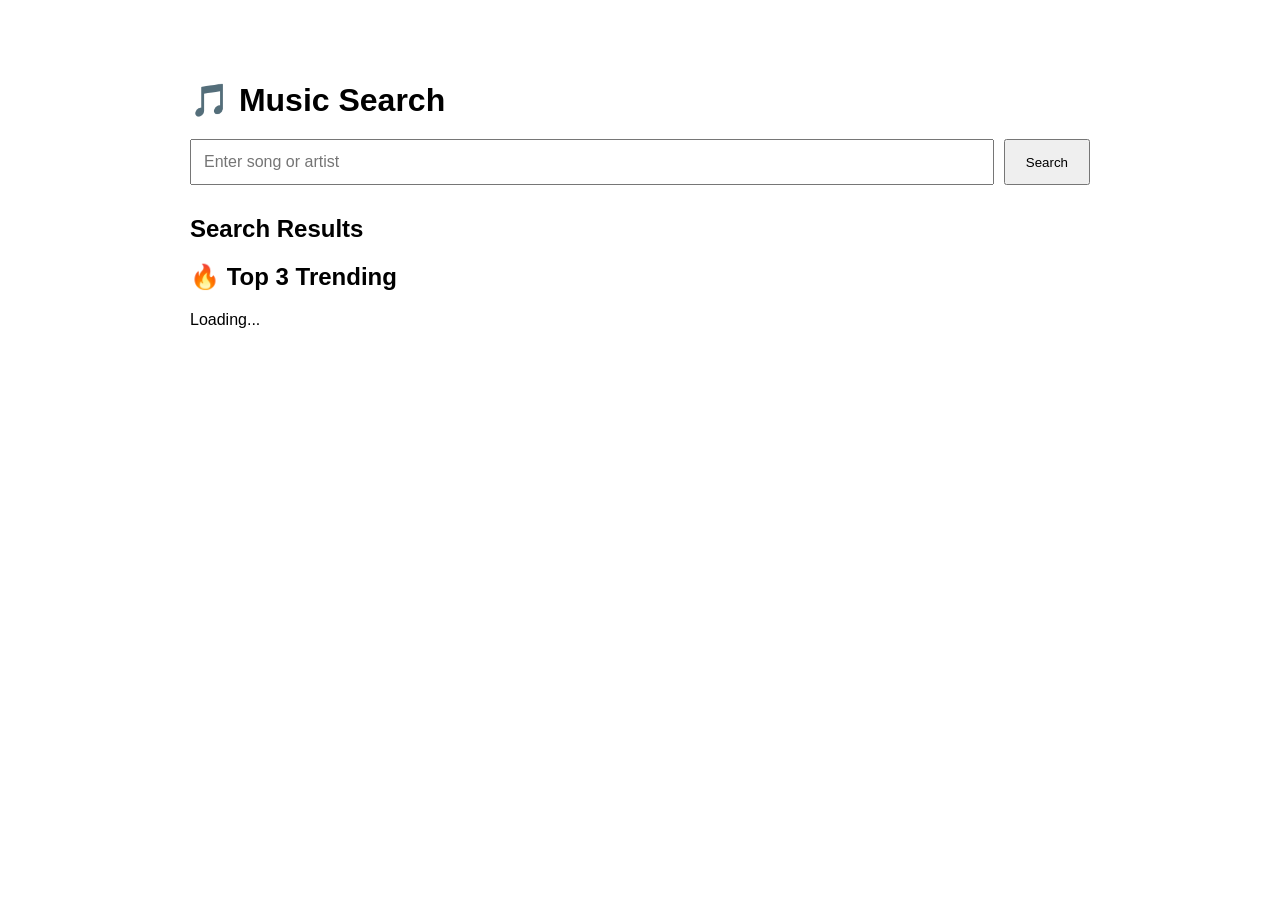
<file: Homepage.html>
<!DOCTYPE html>
<html>
<head>
    <title>Music Search</title>

    <style>
        body {
            font-family: Arial, sans-serif;
            max-width: 900px;
            margin: 40px auto;
            padding: 20px;
        }

        h1 {
            margin-bottom: 20px;
        }

        form {
            display: flex;
            gap: 10px;
            margin-bottom: 30px;
        }

        input {
            flex: 1;
            padding: 12px;
            font-size: 16px;
        }

        button {
            padding: 12px 20px;
            cursor: pointer;
        }

        .video {
            display: flex;
            gap: 20px;
            padding: 15px 0;
            border-bottom: 1px solid #ddd;
        }

        .video img {
            width: 200px;
            height: 112px;
            object-fit: cover;
        }

        .video h3 {
            margin-top: 0;
        }

        .video a {
            color: black;
            text-decoration: none;
        }

        .video a:hover {
            text-decoration: underline;
        }

        .video button {
            margin-top: 10px;
        }

        #player {
            margin-top: 30px;
        }

        #player iframe {
            width: 100%;
            height: 450px;
            border: none;
        }
    </style>
</head>

<body>

    <h1>🎵 Music Search</h1>


    <!-- SEARCH -->
    <form id="searchForm">

        <input
            type="text"
            id="searchInput"
            placeholder="Enter song or artist"
        >

        <button type="submit">
            Search
        </button>

    </form>


    <!-- VIDEO PLAYER -->
    <div id="player"></div>


    <!-- SEARCH RESULTS -->
    <h2>Search Results</h2>

    <div id="searchResults"></div>


    <!-- TRENDING -->
    <h2>🔥 Top 3 Trending</h2>

    <div id="trendingSongs">
        Loading...
    </div>


    <script>

        // ==========================================
        // PUT YOUR YOUTUBE API KEY HERE
        // ==========================================

        const API_KEY = ;


        // ==========================================
        // SEARCH YOUTUBE
        // ==========================================

        document
            .getElementById("searchForm")
            .addEventListener("submit", function(event) {

                event.preventDefault();

                const query =
                    document.getElementById("searchInput").value.trim();


                if (query === "") {
                    return;
                }


                searchYouTube(query);

            });


        async function searchYouTube(query) {

            const results =
                document.getElementById("searchResults");

            results.innerHTML = "<p>Searching...</p>";


            const url =
                "https://www.googleapis.com/youtube/v3/search" +
                "?part=snippet" +
                "&q=" + encodeURIComponent(query) +
                "&type=video" +
                "&maxResults=10" +
                "&key=" + API_KEY;


            try {

                const response = await fetch(url);

                const data = await response.json();


                results.innerHTML = "";


                if (!data.items || data.items.length === 0) {

                    results.innerHTML =
                        "<p>No videos found.</p>";

                    return;
                }


                data.items.forEach(video => {

                    const videoId =
                        video.id.videoId;

                    const title =
                        video.snippet.title;

                    const channel =
                        video.snippet.channelTitle;

                    const thumbnail =
                        video.snippet.thumbnails.medium.url;


                    const videoElement =
                        document.createElement("div");


                    videoElement.className = "video";


                    videoElement.innerHTML = `

                        <img src="${thumbnail}">

                        <div>

                            <h3>${title}</h3>

                            <p>${channel}</p>

                            <button
                                onclick="playVideo('${videoId}')"
                            >
                                ▶ Play
                            </button>

                        </div>

                    `;

                    results.appendChild(videoElement);

                });

            }

            catch (error) {

                console.error(error);

                results.innerHTML =
                    "<p>Something went wrong.</p>";

            }
        }

        // ==========================================
        // PLAY VIDEO ON YOUR WEBSITE
        // ==========================================

        function playVideo(videoId) {

            const player =
                document.getElementById("player");

            player.innerHTML = `

                <iframe
                    src="https://www.youtube.com/embed/${videoId}"
                    allowfullscreen>
                </iframe>
            `;

            // Scroll to the player
            player.scrollIntoView({
                behavior: "smooth"
            });

        }

        // ==========================================
        // GET TRENDING VIDEOS
        // ==========================================

        async function getTrendingSongs() {

            const url =
                "https://www.googleapis.com/youtube/v3/videos" +
                "?part=snippet" +
                "&chart=mostPopular" +
                "&regionCode=US" +
                "&maxResults=3" +
                "&key=" + API_KEY;

            try {

                const response =
                    await fetch(url);

                const data =
                    await response.json();

                const container =
                    document.getElementById("trendingSongs");

                container.innerHTML = "";

                data.items.forEach(video => {

                    const videoId =
                        video.id;

                    const title =
                        video.snippet.title;

                    const channel =
                        video.snippet.channelTitle;

                    const thumbnail =
                        video.snippet.thumbnails.medium.url;

                    const videoElement =
                        document.createElement("div");

                    videoElement.className = "video";

                    videoElement.innerHTML = `
                        <img src="${thumbnail}">
                        <div>
                            <h3>${title}</h3>
                            <p>${channel}</p>
                            <button
                                onclick="playVideo('${videoId}')"
                            >
                                ▶ Play
                            </button>
                        </div>
                    `;
                    container.appendChild(videoElement);
                });
            }
            catch (error) {
                console.error(error);

                document.getElementById("trendingSongs").innerHTML =
                    "Could not load trending videos.";
            }
        }
        // Load trending videos when page opens
        getTrendingSongs();
    </script>
</body>
</html>
</file>
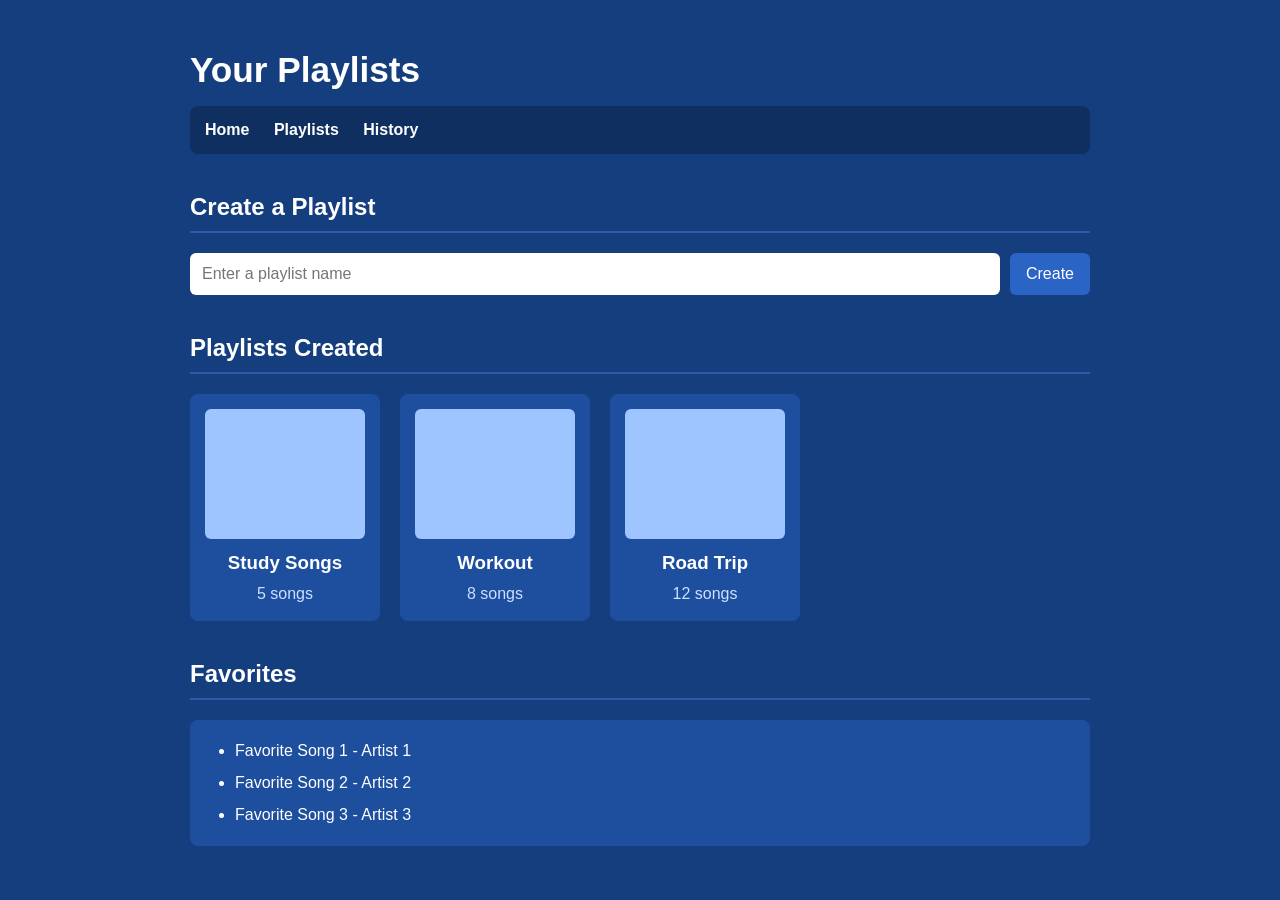
<file: playlists.html>
<!DOCTYPE html>
<html lang="en">
<head>
  <meta charset="UTF-8">
  <meta name="viewport" content="width=device-width, initial-scale=1">
  <title>Playlists - Music Discovery</title>
  <link rel="stylesheet" href="css/styles.css">
</head>
<body>

  <h1>Your Playlists</h1>

  <nav>
    <a href="index.html">Home</a>
    <a href="playlists.html">Playlists</a>
    <a href="history.html">History</a>
  </nav>

  <!-- CREATE A PLAYLIST -->
  <h2>Create a Playlist</h2>
  <form action="#" method="get" id="playlist-form">
    <input type="text" id="playlist-name" placeholder="Enter a playlist name">
    <button type="submit">Create</button>
  </form>

  <!-- PLAYLISTS -->
  <h2>Playlists Created</h2>
  <div id="playlist-list">

    <div class="playlist">
      <div class="playlist-image"></div>
      <h3>Study Songs</h3>
      <p>5 songs</p>
    </div>

    <div class="playlist">
      <div class="playlist-image"></div>
      <h3>Workout</h3>
      <p>8 songs</p>
    </div>

    <div class="playlist">
      <div class="playlist-image"></div>
      <h3>Road Trip</h3>
      <p>12 songs</p>
    </div>

  </div>

  <!-- FAVORITES -->
  <h2>Favorites</h2>
  <ul id="favorites-list">
    <li>Favorite Song 1 - Artist 1</li>
    <li>Favorite Song 2 - Artist 2</li>
    <li>Favorite Song 3 - Artist 3</li>
  </ul>

</body>
</html>
</file>
<file: css/styles.css>
/* basic page */
body {
  background-color: #153e7e;
  color: white;
  font-family: Arial, sans-serif;
  max-width: 900px;
  margin: 0 auto;
  padding: 20px;
  line-height: 1.5;
}

h1 {
  font-size: 2.2rem;
  margin-bottom: 10px;
}

h2 {
  margin-top: 35px;
  padding-bottom: 6px;
  border-bottom: 2px solid #2a5aa8;
}

a {
  color: #9ec5ff;
}

/* nav bar */
nav {
  background-color: #0f2f61;
  padding: 12px 15px;
  border-radius: 8px;
  margin-bottom: 25px;
}

nav a {
  color: white;
  font-weight: bold;
  text-decoration: none;
  margin-right: 20px;
}

nav a:hover {
  text-decoration: underline;
}

/* forms */
form {
  display: flex;
  gap: 10px;
  margin-bottom: 30px;
}

label {
  margin-right: 8px;
}

input {
  padding: 12px;
  font-size: 16px;
  border: none;
  border-radius: 6px;
}

input[type="text"] {
  flex: 1;
}

button {
  background-color: #2a64c5;
  color: white;
  padding: 10px 16px;
  font-size: 16px;
  border: none;
  border-radius: 6px;
  cursor: pointer;
}

button:hover {
  background-color: #3a78e0;
}

/* playlists */
#playlist-list,
#recent-playlist {
  display: flex;
  flex-wrap: wrap;
  gap: 20px;
}

.playlist {
  background-color: #1d4f9e;
  padding: 15px;
  border-radius: 8px;
  width: 160px;
  text-align: center;
}

.playlist-image {
  background-color: #9ec5ff;
  width: 100%;
  height: 130px;
  border-radius: 6px;
  margin-bottom: 10px;
}

.playlist h3 {
  margin: 0 0 5px 0;
}

.playlist h3 a {
  color: white;
  text-decoration: none;
}

.playlist p {
  margin: 0;
  color: #cfe0ff;
}

/* history */
#history-preview,
#history-list,
#favorites-list {
  background-color: #1d4f9e;
  border-radius: 8px;
  padding: 15px 15px 15px 45px;
  line-height: 2;
}

.button-link {
  display: inline-block;
  background-color: #2a64c5;
  color: white;
  padding: 10px 16px;
  border-radius: 6px;
  text-decoration: none;
  margin-top: 10px;
  margin-bottom: 20px;
}

.button-link:hover {
  background-color: #3a78e0;
}

/* search results and trending */
.video {
  display: flex;
  gap: 20px;
  background-color: #1d4f9e;
  padding: 15px;
  border-radius: 8px;
  margin-bottom: 15px;
}

.video img {
  width: 200px;
  height: 112px;
  object-fit: cover;
  border-radius: 6px;
}

.video h3 {
  margin-top: 0;
}

.video p {
  color: #cfe0ff;
}

#player {
  margin-top: 30px;
}

#player iframe {
  width: 100%;
  height: 450px;
  border: none;
  border-radius: 8px;
}

/* small screens */
@media (max-width: 600px) {
  .video {
    flex-direction: column;
  }

  .video img {
    width: 100%;
    height: auto;
  }
}
</file>
